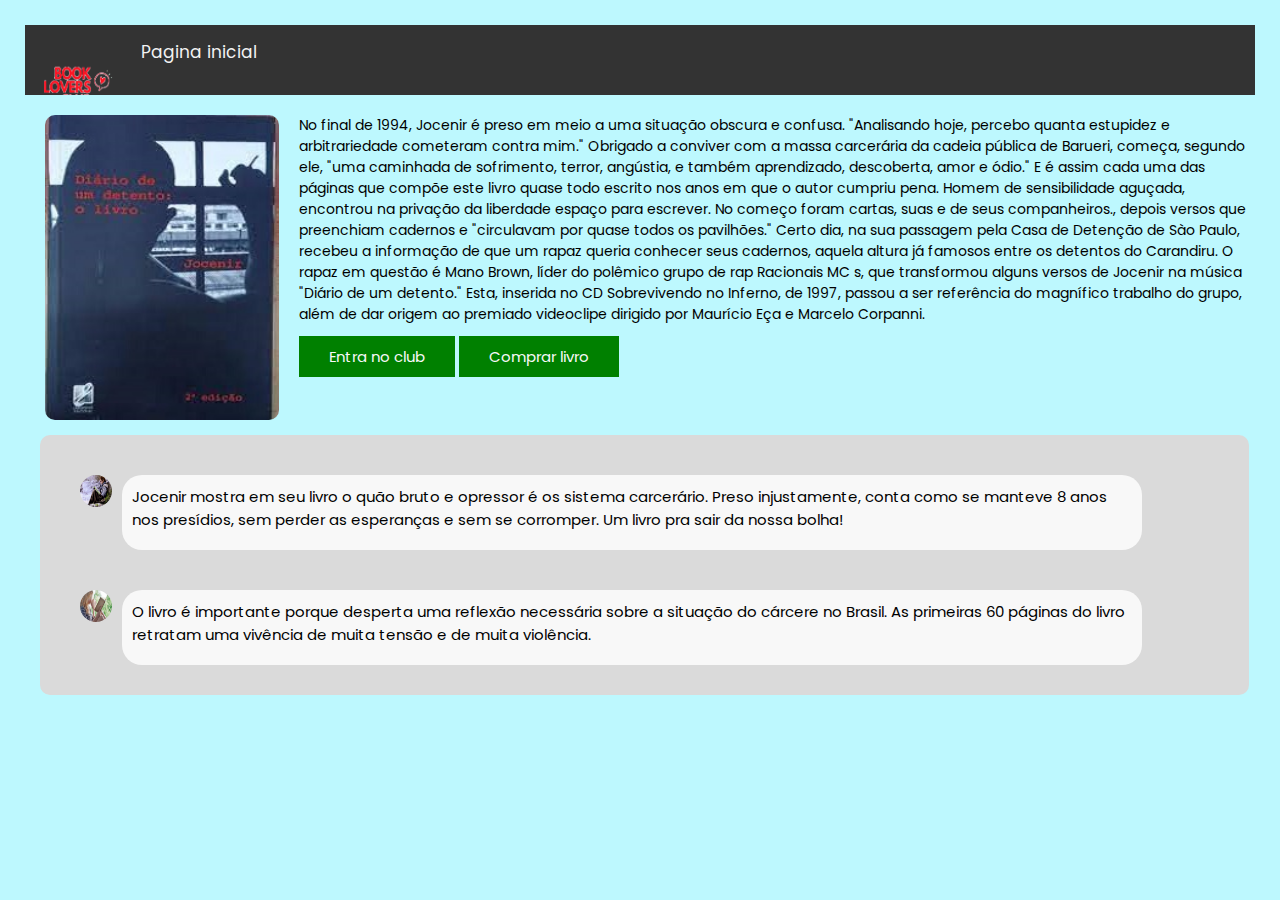
<file: Dentento/index.html>
<!DOCTYPE html>
<html lang="en">
  <head>
    <meta charset="UTF-8" />
    <meta http-equiv="X-UA-Compatible" content="IE=edge" />
    <meta name="viewport" content="width=device-width, initial-scale=1.0" />
    <title>Book lovers</title>
    <link rel="stylesheet" href="styles.css" />
  </head>
  <body>
    <div class="topnav">
      <img
        class="logo"
        src="../Trabalho-IFSC-master/Imagens/Book_Lovers_club.png "
        alt=""
      />
      <a class="active" href="../Trabalho-IFSC-master/index.html"
        >Pagina inicial</a
      >
    </div>
    <div class="principal">
      <img
        class="livro-principal"
        src="../Trabalho-IFSC-master/Imagens/detento.jpeg"
        alt=""
      />
      <div class="pi">
        <p class="resumo">
          No final de 1994, Jocenir é preso em meio a uma situação obscura e
          confusa. "Analisando hoje, percebo quanta estupidez e arbitrariedade
          cometeram contra mim." Obrigado a conviver com a massa carcerária da
          cadeia pública de Barueri, começa, segundo ele, "uma caminhada de
          sofrimento, terror, angústia, e também aprendizado, descoberta, amor e
          ódio." E é assim cada uma das páginas que compõe este livro quase todo
          escrito nos anos em que o autor cumpriu pena. Homem de sensibilidade
          aguçada, encontrou na privação da liberdade espaço para escrever. No
          começo foram cartas, suas e de seus companheiros., depois versos que
          preenchiam cadernos e "circulavam por quase todos os pavilhões." Certo
          dia, na sua passagem pela Casa de Detenção de Sào Paulo, recebeu a
          informação de que um rapaz queria conhecer seus cadernos, aquela
          altura já famosos entre os detentos do Carandiru. O rapaz em questão é
          Mano Brown, líder do polêmico grupo de rap Racionais MC s, que
          transformou alguns versos de Jocenir na música "Diário de um detento."
          Esta, inserida no CD Sobrevivendo no Inferno, de 1997, passou a ser
          referência do magnífico trabalho do grupo, além de dar origem ao
          premiado videoclipe dirigido por Maurício Eça e Marcelo Corpanni.
        </p>
        <a
          class="botão"
          target="_blank"
          href="https://chat.whatsapp.com/KKlDBKzyL5hIeAAi6HeU1w"
          >Entra no club</a
        >
        <a
          class="botão"
          target="_blank"
          href="https://www.amazon.com.br/Diario-um-Detento-Livro-Jocenir/dp/858791703X/ref=sr_1_1?__mk_pt_BR=%C3%85M%C3%85%C5%BD%C3%95%C3%91&crid=EHGPA093KKSM&keywords=diario+de+um+detento&qid=1654029200&sprefix=diario+de+um+detento%2Caps%2C205&sr=8-1"
          >Comprar livro</a
        >
      </div>
    </div>
    <div class="comentarios">
      <div class="leitora">
        <img
          class="foto"
          src="../Trabalho-IFSC-master/Imagens L/leitors.webp"
          alt=""
        />
        <div class="opniao">
          <span
            >Jocenir mostra em seu livro o quão bruto e opressor é os sistema
            carcerário. Preso injustamente, conta como se manteve 8 anos nos
            presídios, sem perder as esperanças e sem se corromper. Um livro pra
            sair da nossa bolha!</span
          >
        </div>
      </div>
      <div class="leitora">
        <img
          class="foto"
          src="../Trabalho-IFSC-master/Imagens L/leitora.jfif"
          alt=""
        />
        <div class="opniao">
          <span
            >O livro é importante porque desperta uma reflexão necessária sobre
            a situação do cárcere no Brasil. As primeiras 60 páginas do livro
            retratam uma vivência de muita tensão e de muita violência.</span
          >
        </div>
      </div>
    </div>
  </body>
</html>
</file>
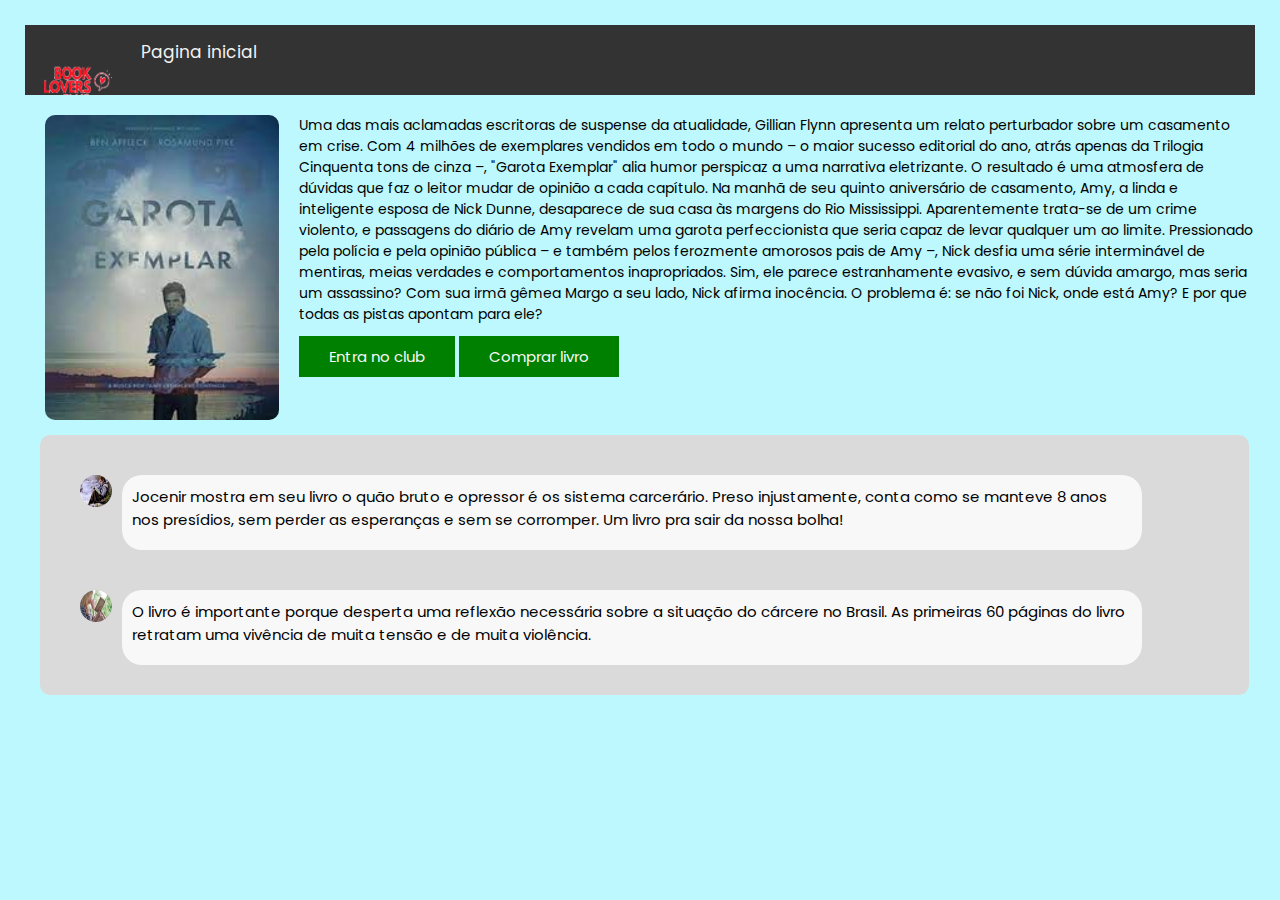
<file: garota/index.html>
<!DOCTYPE html>
<html lang="en">
  <head>
    <meta charset="UTF-8" />
    <meta http-equiv="X-UA-Compatible" content="IE=edge" />
    <meta name="viewport" content="width=device-width, initial-scale=1.0" />
    <title>Book lovers</title>
    <link rel="stylesheet" href="styles.css" />
  </head>
  <body>
    <div class="topnav">
      <img
        class="logo"
        src="../Trabalho-IFSC-master/Imagens/Book_Lovers_club.png "
        alt=""
      />
      <a class="active" href="../Trabalho-IFSC-master/index.html"
        >Pagina inicial</a
      >
    </div>
    <div class="principal">
      <img
        class="livro-principal"
        src="../Trabalho-IFSC-master/Imagens/garota exemplar.jpeg"
        alt=""
      />
      <div class="pi">
        <p class="resumo">
          Uma das mais aclamadas escritoras de suspense da atualidade, Gillian
          Flynn apresenta um relato perturbador sobre um casamento em crise. Com
          4 milhões de exemplares vendidos em todo o mundo – o maior sucesso
          editorial do ano, atrás apenas da Trilogia Cinquenta tons de cinza –,
          "Garota Exemplar" alia humor perspicaz a uma narrativa eletrizante. O
          resultado é uma atmosfera de dúvidas que faz o leitor mudar de opinião
          a cada capítulo. Na manhã de seu quinto aniversário de casamento, Amy,
          a linda e inteligente esposa de Nick Dunne, desaparece de sua casa às
          margens do Rio Mississippi. Aparentemente trata-se de um crime
          violento, e passagens do diário de Amy revelam uma garota
          perfeccionista que seria capaz de levar qualquer um ao limite.
          Pressionado pela polícia e pela opinião pública – e também pelos
          ferozmente amorosos pais de Amy –, Nick desfia uma série interminável
          de mentiras, meias verdades e comportamentos inapropriados. Sim, ele
          parece estranhamente evasivo, e sem dúvida amargo, mas seria um
          assassino? Com sua irmã gêmea Margo a seu lado, Nick afirma inocência.
          O problema é: se não foi Nick, onde está Amy? E por que todas as
          pistas apontam para ele?
        </p>
        <a class="botão" target="_blank" href="">Entra no club</a>
        <a
          class="botão"
          target="_blank"
          href="https://www.saraiva.com.br/garota-exemplar-4709473/p#:~:text=Na%20manh%C3%A3%20de%20seu%20quinto,levar%20qualquer%20um%20ao%20limite."
          >Comprar livro</a
        >
      </div>
    </div>
    <div class="comentarios">
      <div class="leitora">
        <img
          class="foto"
          src="../Trabalho-IFSC-master/Imagens L/leitors.webp"
          alt=""
        />
        <div class="opniao">
          <span
            >Jocenir mostra em seu livro o quão bruto e opressor é os sistema
            carcerário. Preso injustamente, conta como se manteve 8 anos nos
            presídios, sem perder as esperanças e sem se corromper. Um livro pra
            sair da nossa bolha!</span
          >
        </div>
      </div>
      <div class="leitora">
        <img
          class="foto"
          src="../Trabalho-IFSC-master/Imagens L/leitora.jfif"
          alt=""
        />
        <div class="opniao">
          <span
            >O livro é importante porque desperta uma reflexão necessária sobre
            a situação do cárcere no Brasil. As primeiras 60 páginas do livro
            retratam uma vivência de muita tensão e de muita violência.</span
          >
        </div>
      </div>
    </div>
  </body>
</html>
</file>
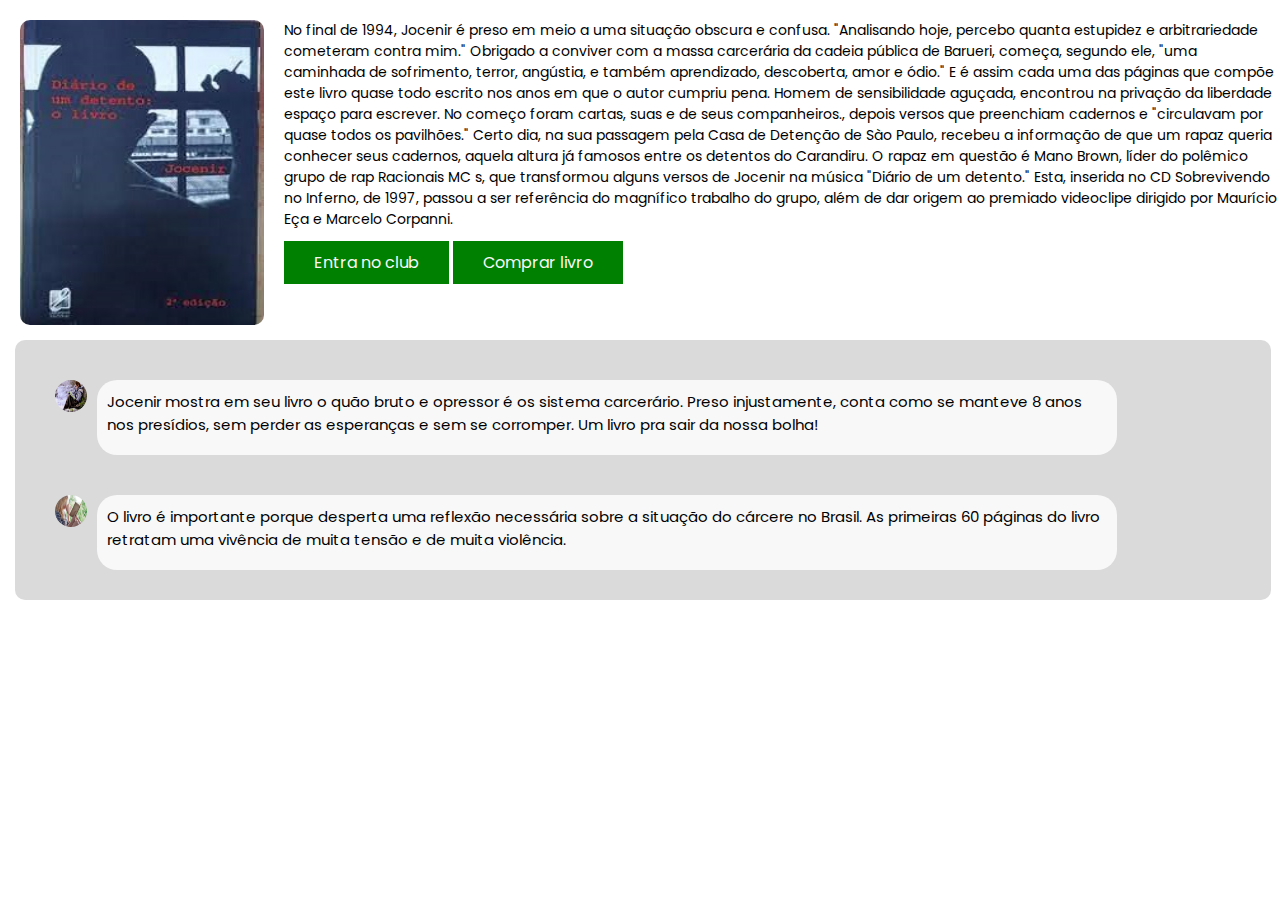
<file: Trabalho-IFSC-master/etapa.html>
<!DOCTYPE html>
<html lang="en">
  <head>
    <meta charset="UTF-8" />
    <meta http-equiv="X-UA-Compatible" content="IE=edge" />
    <meta name="viewport" content="width=device-width, initial-scale=1.0" />
    <title>Book lovers</title>
    <link rel="stylesheet" href="style2.css" />
  </head>
  <body class="corpo">
    <div class="principal">
      <img class="livro-principal" src="Imagens/detento.jpeg" alt="" />
      <div class="pi">
        <p class="resumo">
          No final de 1994, Jocenir é preso em meio a uma situação obscura e
          confusa. "Analisando hoje, percebo quanta estupidez e arbitrariedade
          cometeram contra mim." Obrigado a conviver com a massa carcerária da
          cadeia pública de Barueri, começa, segundo ele, "uma caminhada de
          sofrimento, terror, angústia, e também aprendizado, descoberta, amor e
          ódio." E é assim cada uma das páginas que compõe este livro quase todo
          escrito nos anos em que o autor cumpriu pena. Homem de sensibilidade
          aguçada, encontrou na privação da liberdade espaço para escrever. No
          começo foram cartas, suas e de seus companheiros., depois versos que
          preenchiam cadernos e "circulavam por quase todos os pavilhões." Certo
          dia, na sua passagem pela Casa de Detenção de Sào Paulo, recebeu a
          informação de que um rapaz queria conhecer seus cadernos, aquela
          altura já famosos entre os detentos do Carandiru. O rapaz em questão é
          Mano Brown, líder do polêmico grupo de rap Racionais MC s, que
          transformou alguns versos de Jocenir na música "Diário de um detento."
          Esta, inserida no CD Sobrevivendo no Inferno, de 1997, passou a ser
          referência do magnífico trabalho do grupo, além de dar origem ao
          premiado videoclipe dirigido por Maurício Eça e Marcelo Corpanni.
        </p>
        <a
          class="botão"
          target="_blank"
          href="https://chat.whatsapp.com/KKlDBKzyL5hIeAAi6HeU1w"
          >Entra no club</a
        >
        <a
          class="botão"
          href="https://www.amazon.com.br/Diario-um-Detento-Livro-Jocenir/dp/858791703X/ref=sr_1_1?__mk_pt_BR=%C3%85M%C3%85%C5%BD%C3%95%C3%91&crid=EHGPA093KKSM&keywords=diario+de+um+detento&qid=1654029200&sprefix=diario+de+um+detento%2Caps%2C205&sr=8-1"
          >Comprar livro</a
        >
      </div>
    </div>
    <div class="comentarios">
      <div class="leitora">
        <img class="foto" src="Imagens L/leitors.webp" alt="" />
        <div class="opniao">
          <span
            >Jocenir mostra em seu livro o quão bruto e opressor é os sistema
            carcerário. Preso injustamente, conta como se manteve 8 anos nos
            presídios, sem perder as esperanças e sem se corromper. Um livro pra
            sair da nossa bolha!</span
          >
        </div>
      </div>
      <div class="leitora">
        <img class="foto" src="Imagens L/leitora.jfif" alt="" />
        <div class="opniao">
          <span
            >O livro é importante porque desperta uma reflexão necessária sobre
            a situação do cárcere no Brasil. As primeiras 60 páginas do livro
            retratam uma vivência de muita tensão e de muita violência.</span
          >
        </div>
      </div>
    </div>
  </body>
</html>
</file>
<file: Dentento/styles.css>
@import url('https://fonts.googleapis.com/css2?family=Poppins:wght@700&display=swap');
* {
  font-family: 'Poppins', sans-serif;
  margin: 0;
  border: 0;
}
html {
  font-size: 62.5%;
}
body {
  padding: 2.5rem;
  background-color: #bdf8fe;
  color: black;
  font-size: 1.5rem;
}

.topnav {
  background-color: #333;
  overflow: hidden;
  display: flex;
  height: 7rem;
}
.topnav img {
  height: 12rem;
}
.topnav a {
  float: left;
  color: #f2f2f2;
  text-align: center;
  padding: 1.4rem 1.6rem;
  text-decoration: none;
  font-size: 1.7rem;
}
.topnav a:hover {
  background-color: #ddd;
  color: black;
}
.cabecalho {
  margin-top: 13rem;
  display: flex;
  justify-content: space-between;
  align-items: center;
  height: 0.6rem;
  padding-top: 0.2rem;
}
.logo {
  width: 10rem;
  height: 10rem;
  margin-bottom: 11rem;
}
.principal {
  display: flex;
  padding: 2rem 0 0 2rem;
}
.livro-principal {
  width: 24.5rem;
  height: 30.5rem;
  border-radius: 1rem;
}
.resumo {
  font-size: 1.4rem;
  padding-bottom: 2rem;
}
.principal {
  display: flex;
  padding: 2rem 0 0 2rem;
}
.pi {
  width: 100rem;
  margin-left: 2rem;
}
.comentarios {
  width: 95%;
  height: 22rem;
  margin: 1.5rem;
  border-radius: 1rem;
  padding: 2rem;
  background: rgb(218, 218, 218);
}
.foto {
  width: 3.2rem;
  height: 3.2rem;
  border-radius: 50%;
  margin-right: 1rem;
}
.leitora {
  display: flex;
  padding: 2rem;
}
.opniao {
  height: 5.5rem;
  font-size: 1.5rem;
  padding: 1rem;
  border-radius: 2rem;
  width: 100rem;
  background: #f8f8f8;
}
.botão {
  color: #f8f8f8;
  background: green;
  padding: 1rem 3rem;
  text-decoration: none;
}
.botão:hover {
  opacity: 0.8;
}
.busca-link {
  width: 50%;
  height: 2rem;
  margin: 1.5rem;
  border-radius: 1rem;
  padding: 1rem;
  background: rgb(218, 218, 218);
}
</file>
<file: garota/styles.css>
@import url('https://fonts.googleapis.com/css2?family=Poppins:wght@700&display=swap');
* {
  font-family: 'Poppins', sans-serif;
  margin: 0;
  border: 0;
}
html {
  font-size: 62.5%;
}
body {
  padding: 2.5rem;
  background-color: #bdf8fe;
  color: black;
  font-size: 1.5rem;
}

.topnav {
  background-color: #333;
  overflow: hidden;
  display: flex;
  height: 7rem;
}
.topnav img {
  height: 12rem;
}
.topnav a {
  float: left;
  color: #f2f2f2;
  text-align: center;
  padding: 1.4rem 1.6rem;
  text-decoration: none;
  font-size: 1.7rem;
}
.topnav a:hover {
  background-color: #ddd;
  color: black;
}
.cabecalho {
  margin-top: 13rem;
  display: flex;
  justify-content: space-between;
  align-items: center;
  height: 0.6rem;
  padding-top: 0.2rem;
}
.logo {
  width: 10rem;
  height: 10rem;
  margin-bottom: 11rem;
}
.principal {
  display: flex;
  padding: 2rem 0 0 2rem;
}
.livro-principal {
  width: 24.5rem;
  height: 30.5rem;
  border-radius: 1rem;
}
.resumo {
  font-size: 1.4rem;
  padding-bottom: 2rem;
}
.principal {
  display: flex;
  padding: 2rem 0 0 2rem;
}
.pi {
  width: 100rem;
  margin-left: 2rem;
}
.comentarios {
  width: 95%;
  height: 22rem;
  margin: 1.5rem;
  border-radius: 1rem;
  padding: 2rem;
  background: rgb(218, 218, 218);
}
.foto {
  width: 3.2rem;
  height: 3.2rem;
  border-radius: 50%;
  margin-right: 1rem;
}
.leitora {
  display: flex;
  padding: 2rem;
}
.opniao {
  height: 5.5rem;
  font-size: 1.5rem;
  padding: 1rem;
  border-radius: 2rem;
  width: 100rem;
  background: #f8f8f8;
}
.botão {
  color: #f8f8f8;
  background: green;
  padding: 1rem 3rem;
  text-decoration: none;
}
.botão:hover {
  opacity: 0.8;
}
.busca-link {
  width: 50%;
  height: 2rem;
  margin: 1.5rem;
  border-radius: 1rem;
  padding: 1rem;
  background: rgb(218, 218, 218);
}
</file>
<file: Trabalho-IFSC-master/style2.css>
@import url('https://fonts.googleapis.com/css2?family=Poppins:wght@700&display=swap');
* {
  font-family: 'Poppins', sans-serif;
  margin: 0;
  border: 0;
}
.livro-principal {
  width: 245px;
  height: 305px;
  border-radius: 10px;
}
.resumo {
  font-size: 14px;
  padding-bottom: 20px;
}
.principal {
  display: flex;
  padding: 20px 0 0 20px;
}
.pi {
  width: 1000px;
  margin-left: 20px;
}
.comentarios {
  width: 95%;
  height: 220px;
  margin: 15px;
  border-radius: 10px;
  padding: 20px;
  background: rgb(218, 218, 218);
}
.foto {
  width: 32px;
  height: 32px;
  border-radius: 50%;
  margin-right: 10px;
}
.leitora {
  display: flex;
  padding: 20px;
}
.opniao {
  height: 55px;
  font-size: 15px;
  padding: 10px;
  border-radius: 20px;
  width: 1000px;
  background: #f8f8f8;
}
.botão {
  color: #f8f8f8;
  background: green;
  padding: 10px 30px;
  text-decoration: none;
}
.botão:hover {
  opacity: 0.8;
}
.busca-link {
  width: 50%;
  height: 20px;
  margin: 15px;
  border-radius: 10px;
  padding: 10px;
  background: rgb(218, 218, 218);
}
</file>
